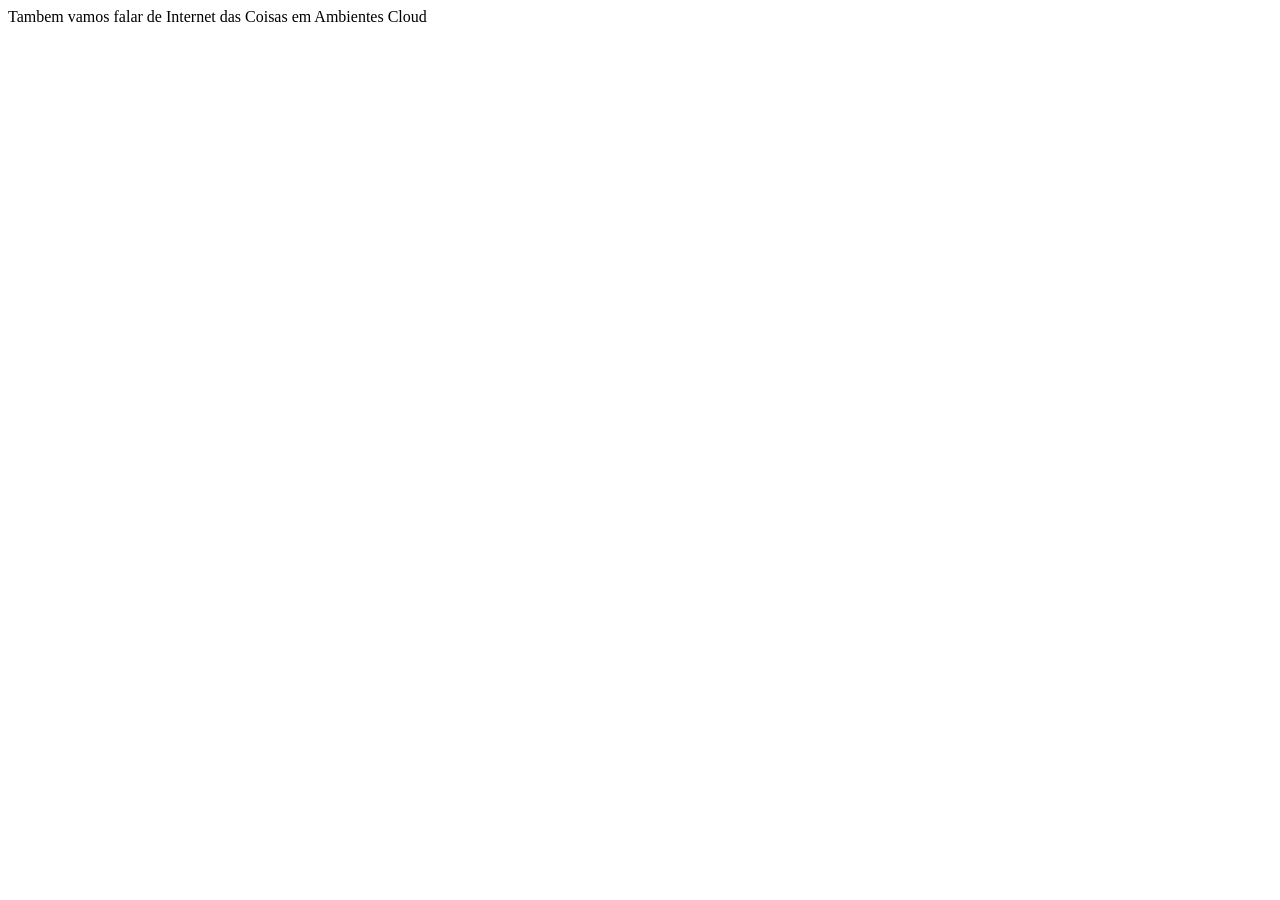
<file: index1.html>
<!DOCTYPE html>
<html lang="en">
<head>
    <meta charset="UTF-8">
    <meta name="viewport" content="width=device-width, initial-scale=1.0">
    <title>DEV</title>
</head>
<body>
    Tambem vamos falar de Internet das Coisas em Ambientes Cloud
</body>
</html>
</file>
